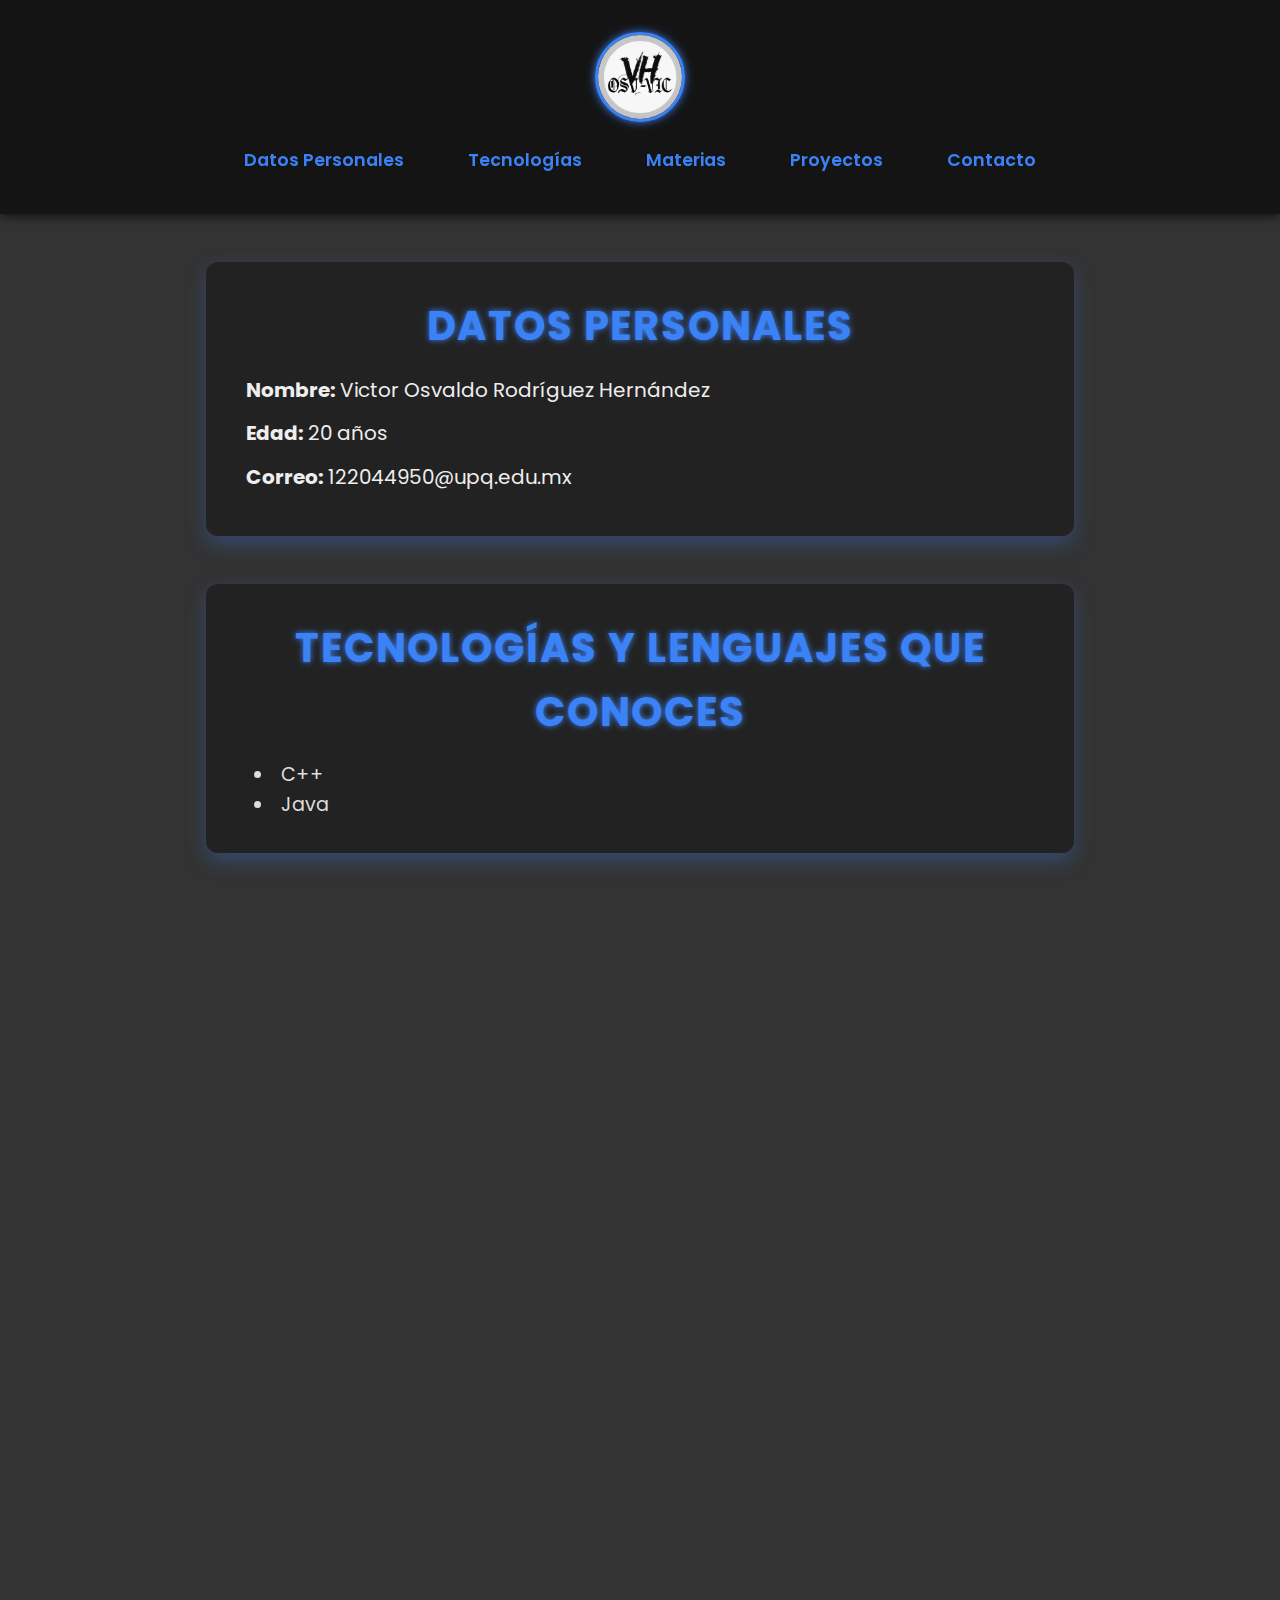
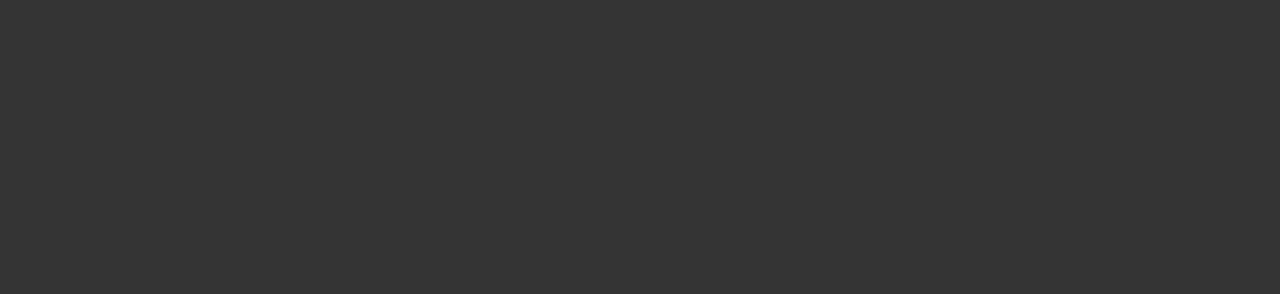
<file: portafolio_victor/index.html>
<!DOCTYPE html>
<html lang="es">
<head>
<meta charset="UTF-8" />
<meta name="viewport" content="width=device-width, initial-scale=1" />
<title>Portafolio Personal - Victor Osvaldo Rodríguez Hernández</title>
<link rel="stylesheet" href="estilos.css" />
</head>
<body>

<header>
  <img src="Image/R.png" alt="Foto Victor Osvaldo Rodríguez Hernández" class="logo" />
  <nav class="container">
    <a href="#datos-personales" class="nav-link">Datos Personales</a>
    <a href="#tecnologias" class="nav-link">Tecnologías</a>
    <a href="#materias" class="nav-link">Materias</a>
    <a href="#proyectos" class="nav-link">Proyectos</a>
    <a href="#contacto" class="nav-link">Contacto</a>
  </nav>
</header>

<main>
  <section id="datos-personales" class="section animated">
    <h2>Datos Personales</h2>
    <p><strong>Nombre:</strong> Victor Osvaldo Rodríguez Hernández</p>
    <p><strong>Edad:</strong> 20 años</p>
    <p><strong>Correo:</strong> 122044950@upq.edu.mx</p>
  </section>

  <section id="tecnologias" class="section animated">
    <h2>Tecnologías y Lenguajes que conoces</h2>
    <ul>
      <li>C++</li>
      <li>Java</li>
    </ul>
  </section>

  <section id="materias" class="section animated">
    <h2>Materias de Programación Cursadas</h2>
    <ul>
      <li>Introducción a la Programación</li>
      <li>Introducción a las Tecnologías de la Información</li>
      <li>Programación</li>
      <li>Fundamentos de Programación Orientada a Objetos</li>
      <li>Base de Datos</li>
    </ul>
  </section>

  <section id="proyectos" class="section animated">
    <h2>Proyectos Escolares</h2>
    <ul>
      <li>Proyecto Integrador - SentiMAt</li>
      <li>Proyecto Integrador - Desarrollo de una aplicación web</li>
    </ul>
  </section>

  <section id="contacto" class="section animated">
    <h2>Contacto</h2>
    <div class="contact-email">
      <a href="mailto:122044950@upq.edu.mx" class="email-link" title="Enviar correo">
        <img src="Image/gmail.png" alt="Gmail" />
        <span>122044950@upq.edu.mx</span>
      </a>
    </div>
    <div class="icon">
      <a href="https://www.facebook.com/share/16RSZxkAW/" target="_blank" class="sm-icon" title="Facebook">
        <img src="Image/facebook.png" alt="Facebook" />
      </a>
      <a href="https://www.instagram.com/osv_vic?igsh=MTUzeTJtY3Q4Znp3Zg==" target="_blank" class="sm-icon" title="Instagram">
        <img src="Image/instagram.png" alt="Instagram" />
      </a>
      <a href="https://github.com/voxito23" target="_blank" class="sm-icon" title="GitHub">
        <img src="Image/github.png" alt="GitHub" />
      </a>
    </div>
  </section>
</main>

<script>
  const observer = new IntersectionObserver((entries) => {
    entries.forEach(entry => {
      if(entry.isIntersecting){
        entry.target.classList.add('visible');
      }
    });
  }, { threshold: 0.1 });

  document.querySelectorAll('.animated').forEach(el => observer.observe(el));
</script>

</body>
</html>
</file>
<file: portafolio_victor/estilos.css>
@import url("https://fonts.googleapis.com/css2?family=Poppins:wght@300;600&display=swap");

* {
  margin: 0;
  padding: 0;
  box-sizing: border-box;
}

body {
  font-family: "Poppins", sans-serif;
  background: linear-gradient(rgba(15,15,15,0.85), rgba(15,15,15,0.85)),
    url("https://images.unsplash.com/photo-1613376023733-0a73315d9b06?w=500&auto=format&fit=crop&q=60&ixlib=rb-4.1.0&ixid=M3wxMjA3fDB8MHxzZWFyY2h8MTF8fG9uZSUyMHBpZWNlfGVufDB8fDB8fHww");
  background-size: cover;
  background-position: center;
  color: #eee;
  min-height: 100vh;
  line-height: 1.6;
}

header {
  padding: 2rem 1rem;
  text-align: center;
  background: rgba(0,0,0,0.6);
  box-shadow: 0 2px 10px rgba(0,0,0,0.7);
  position: sticky;
  top: 0;
  z-index: 100;
}

.logo {
  width: 90px;
  height: 90px;
  border-radius: 50%;
  object-fit: cover;
  margin: 0 auto 1rem;
  display: block;
  border: 3px solid #3b82f6;
  box-shadow: 0 0 8px #3b82f6;
  transition: transform 0.3s ease;
}

.logo:hover {
  transform: scale(1.1) rotate(5deg);
}

nav.container {
  display: flex;
  justify-content: center;
  gap: 2rem;
  font-weight: 600;
}

.nav-link {
  color: #3b82f6;
  font-size: 1.1rem;
  text-decoration: none;
  padding: 0.5rem 1rem;
  border-radius: 50px;
  transition: background-color 0.3s ease, color 0.3s ease;
}

.nav-link:hover {
  background-color: #3b82f6;
  color: #fff;
  box-shadow: 0 0 10px #3b82f6;
}

main {
  max-width: 900px;
  margin: 3rem auto 4rem;
  padding: 0 1rem;
}

.section {
  background-color: rgba(30,30,30,0.75);
  padding: 2rem 2.5rem;
  border-radius: 12px;
  margin-bottom: 3rem;
  box-shadow: 0 8px 20px rgba(59,130,246,0.3);
  opacity: 0;
  transform: translateY(50px);
  transition: opacity 0.6s ease, transform 0.6s ease;
}

.section.visible {
  opacity: 1;
  transform: translateY(0);
}

h2 {
  font-size: 2.5rem;
  color: #3b82f6;
  margin-bottom: 1rem;
  text-transform: uppercase;
  letter-spacing: 2px;
  text-align: center;
  text-shadow: 0 0 6px #3b82f6;
}

ul {
  list-style: inside disc;
  font-size: 1.2rem;
  color: #ddd;
  margin-left: 0.5rem;
}

p {
  font-size: 1.25rem;
  margin-bottom: 0.7rem;
}

.icon {
  display: flex;
  justify-content: center;
  gap: 1.4rem;
  margin-top: 1.5rem;
}

.sm-icon {
  background-color: #1e40af;
  padding: 10px;
  border-radius: 50%;
  display: flex;
  justify-content: center;
  align-items: center;
  width: 50px;
  height: 50px;
  box-shadow: 0 0 12px #3b82f6;
  transition: transform 0.3s ease, box-shadow 0.3s ease, opacity 0.3s ease;
  cursor: pointer;
}

.sm-icon:active {
  opacity: 0.5;
}

.sm-icon:hover {
  transform: scale(1.3);
  box-shadow: 0 0 25px #60a5fa;
}

.sm-icon img {
  width: 26px;
  height: 26px;
  opacity: 0.9;
  transition: opacity 0.3s ease;
  border-radius: 50%;
}

.sm-icon:hover img {
  opacity: 1;
}

.contact-email {
  display: flex;
  justify-content: center;
  margin-bottom: 1rem;
}

.email-link {
  display: flex;
  align-items: center;
  background-color: #1e40af;
  padding: 8px 16px;
  border-radius: 30px;
  box-shadow: 0 0 12px #3b82f6;
  color: white;
  font-size: 1.25rem;
  text-decoration: none;
  transition: background-color 0.3s ease, box-shadow 0.3s ease, opacity 0.3s ease;
}

.email-link:active {
  opacity: 0.5;
}

.email-link img {
  width: 28px;
  height: 28px;
  margin-right: 10px;
  opacity: 0.9;
  border-radius: 50%;
  transition: opacity 0.3s ease;
}

.email-link:hover {
  background-color: #2563eb;
  box-shadow: 0 0 20px #60a5fa;
  opacity: 1;
}

.email-link:hover img {
  opacity: 1;
}

@media (max-width: 600px) {
  nav.container {
    flex-direction: column;
    gap: 1rem;
  }
  .section {
    padding: 1.5rem 1.8rem;
  }
  h2 {
    font-size: 2rem;
  }
  .email-link {
    font-size: 1.1rem;
  }
}
</file>
